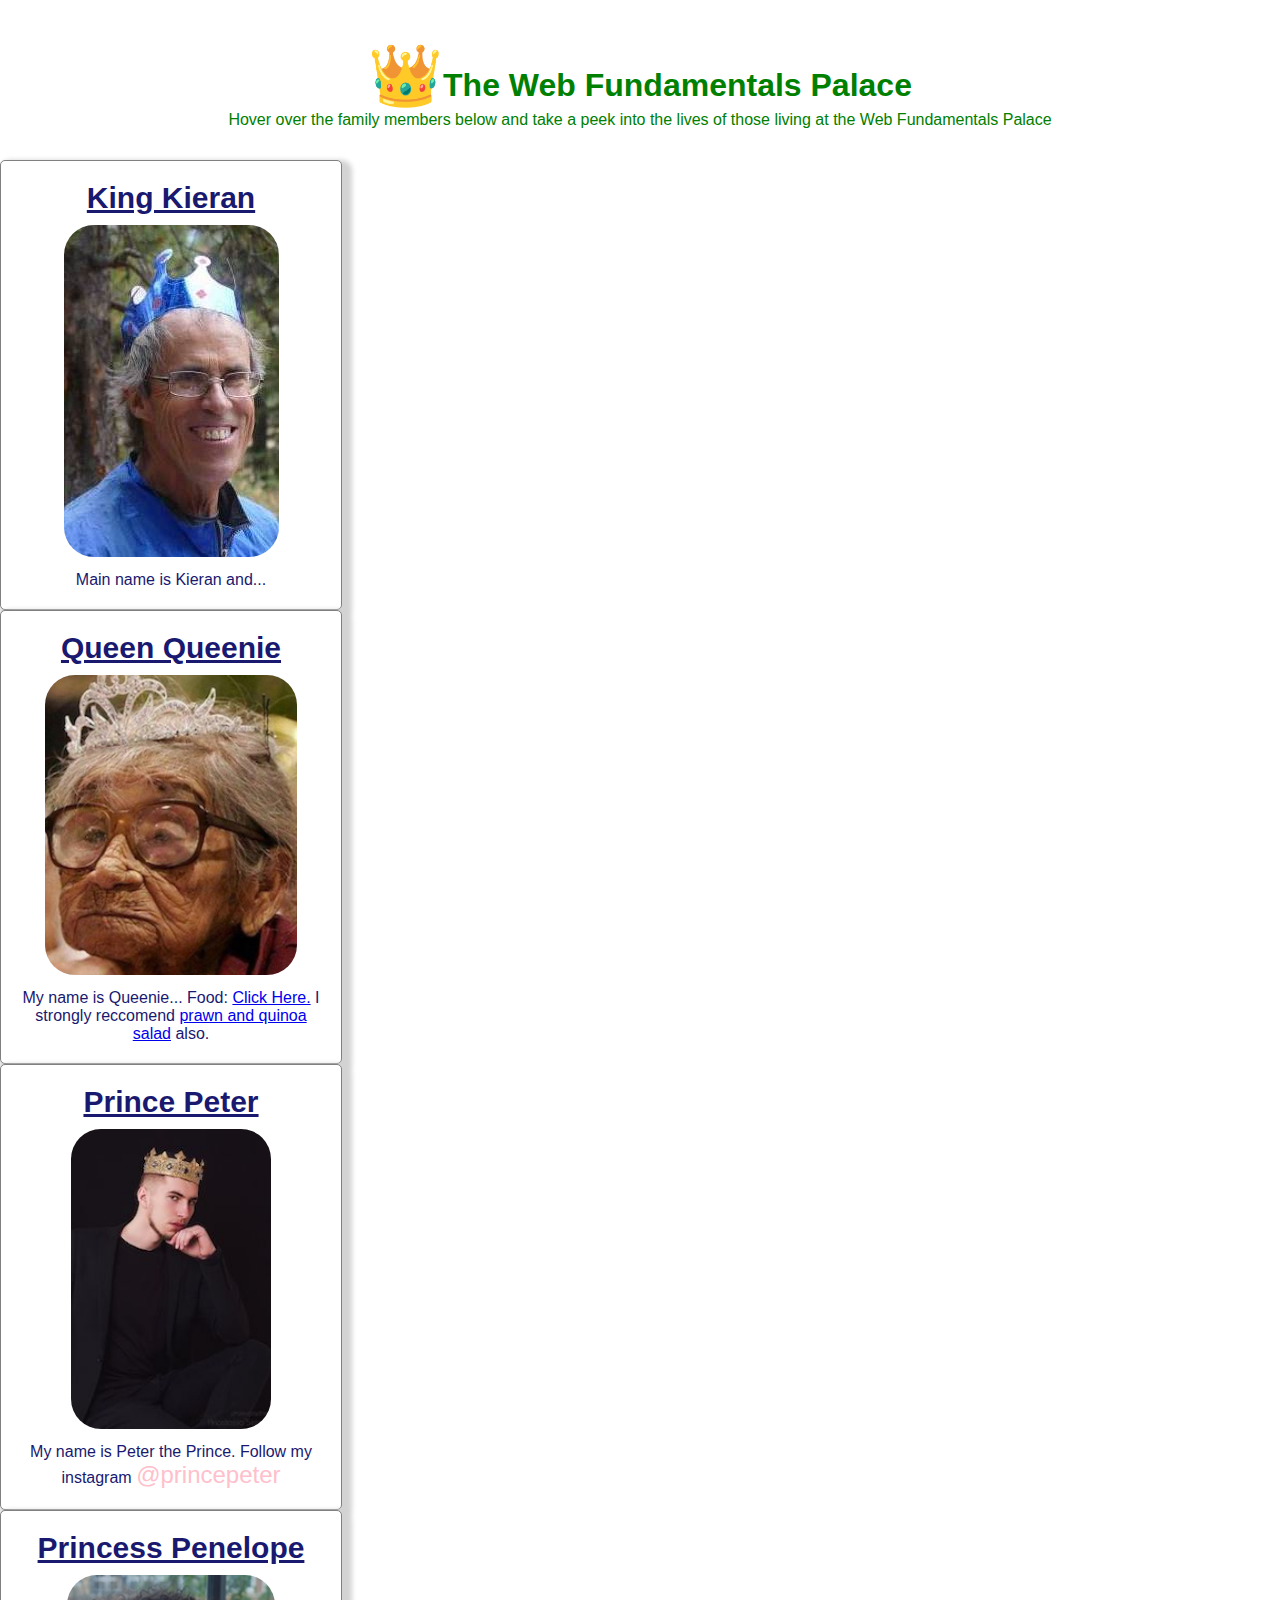
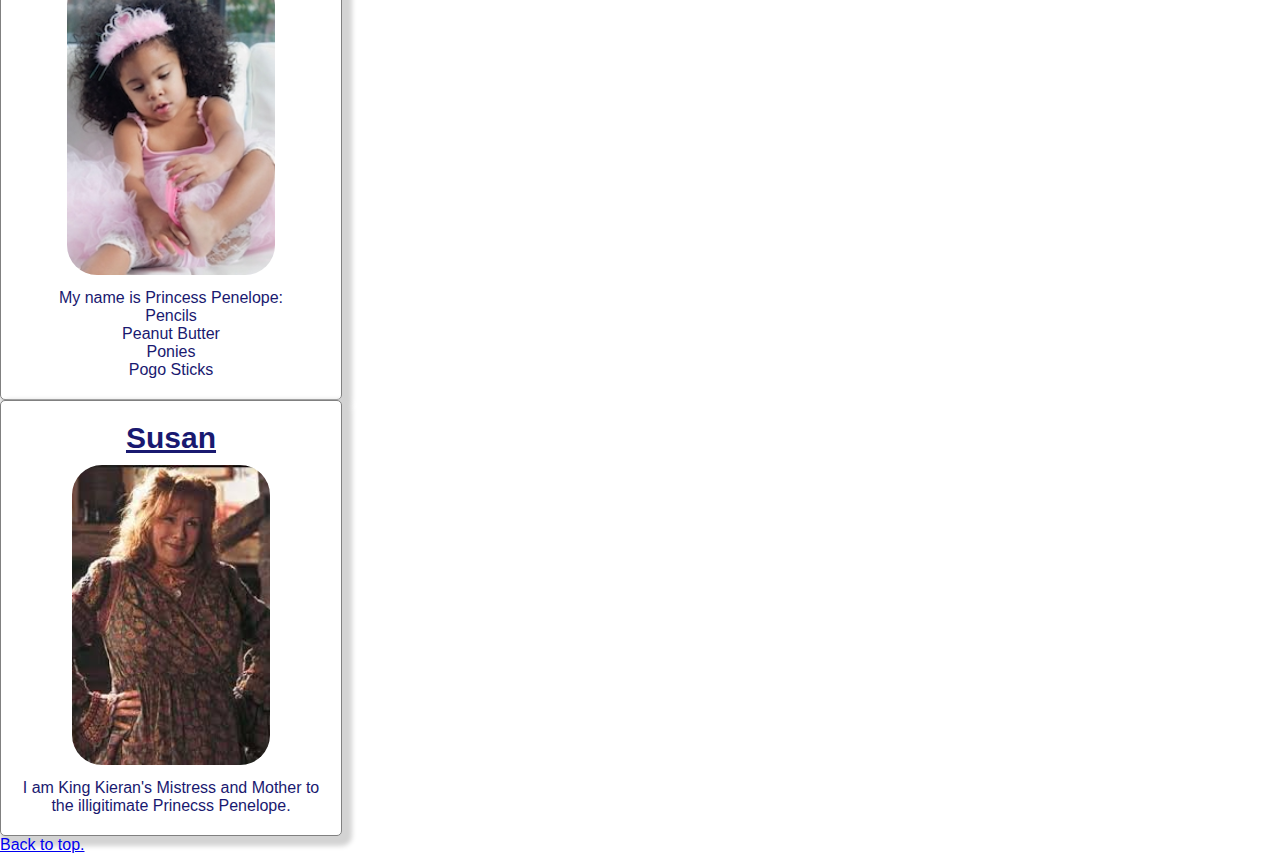
<file: 02-web/family-tree/index.html>
<!DOCTYPE html>
<html lang="en">
  <head>
    <meta charset="UTF-8" />
    <meta http-equiv="X-UA-Compatible" content="IE=edge" />
    <meta name="viewport" content="width=device-width, initial-scale=1.0" />
    <title>Web Fundamentals Palace</title>
    <link rel="stylesheet" href="styles.css" />
  </head>
  <body>
    <header>
      <h1 id="top">The Web Fundamentals Palace</h1>
      <p>
        Hover over the family members below and take a peek into the lives of
        those living at the Web Fundamentals Palace
      </p>
    </header>

    <main>
      <div class="card">
        <h2>King Kieran</h2>
        <img src="./images/king.jpg" alt="King Kieran" />
        <p>Main name is Kieran and...</p>
      </div>

      <div class="card">
        <h3>Queen Queenie</h3>
        <img src="./images/queen.jpg" alt="Queen Queenie" />
        <p>
          My name is Queenie... Food:
          <a href="www.bbc.co.uk/food">Click Here.</a> I strongly reccomend
          <a
            href="https://www.bbcgoodfood.com/recipes/asian-prawn-quinoa-salad"
            target="_blank"
            >prawn and quinoa salad</a
          >
          also.
        </p>
      </div>

      <div class="card">
        <h4 id="peter">Prince Peter</h4>
        <img src="./images/prince-peter.jpg" alt="Prince Peter" />
        <p>
          My name is Peter the Prince. Follow my instagram
          <span>@princepeter</span>
        </p>
      </div>

      <div class="card">
        <h5>Princess Penelope</h5>
        <img src="./images/princess-penelope.jpg" alt="Princess Penelope" />
        <p>My name is Princess Penelope:</p>
        <ul id="p-ul">
          <li>Pencils</li>
          <li>Peanut Butter</li>
          <li>Ponies</li>
          <li>Pogo Sticks</li>
        </ul>
      </div>

      <div class="card">
        <h6>Susan</h6>
        <img src="./images/susan.jpg" alt="Susan" />
        <p>
          I am King Kieran's Mistress and Mother to the illigitimate Prinecss
          Penelope.
        </p>
      </div>
    </main>

    <footer>
      <a href="#top">Back to top.</a>
    </footer>
  </body>
</html>
</file>
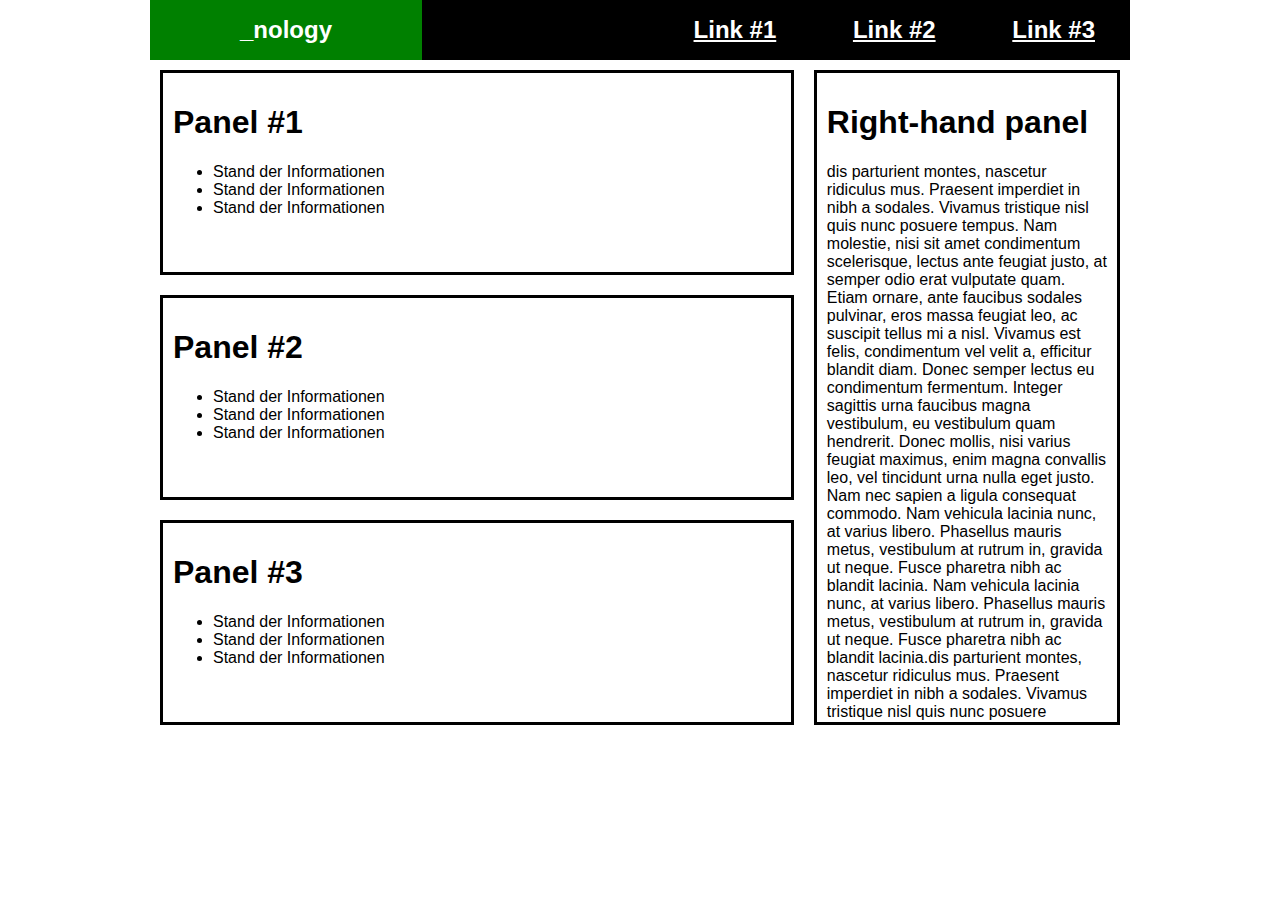
<file: 02-web/flexbox-challenge/index.html>
<!DOCTYPE html>
<html lang="en">
  <head>
    <meta charset="UTF-8" />
    <meta http-equiv="X-UA-Compatible" content="IE=edge" />
    <meta name="viewport" content="width=device-width, initial-scale=1.0" />
    <title>Document</title>
    <link rel="stylesheet" href="styles.css" />
  </head>
  <body>
    <header>
      <div id="logo"><p>_nology</p></div>
      <div id="links">
        <a href="www.google.com">Link #1</a>
        <a href="www.google.com">Link #2</a>
        <a href="www.google.com">Link #3</a>
      </div>
    </header>

    <main>
      <div id="left">
        <div class="panel">
          <h1>Panel #1</h1>
          <ul>
            <li>Stand der Informationen</li>
            <li>Stand der Informationen</li>
            <li>Stand der Informationen</li>
          </ul>
        </div>
        <div class="panel">
          <h1>Panel #2</h1>
          <ul>
            <li>Stand der Informationen</li>
            <li>Stand der Informationen</li>
            <li>Stand der Informationen</li>
          </ul>
        </div>
        <div class="panel">
          <h1>Panel #3</h1>
          <ul>
            <li>Stand der Informationen</li>
            <li>Stand der Informationen</li>
            <li>Stand der Informationen</li>
          </ul>
        </div>
      </div>
      <div id="right">
        <h1>Right-hand panel</h1>
        <p>
          dis parturient montes, nascetur ridiculus mus. Praesent imperdiet in
          nibh a sodales. Vivamus tristique nisl quis nunc posuere tempus. Nam
          molestie, nisi sit amet condimentum scelerisque, lectus ante feugiat
          justo, at semper odio erat vulputate quam. Etiam ornare, ante faucibus
          sodales pulvinar, eros massa feugiat leo, ac suscipit tellus mi a
          nisl. Vivamus est felis, condimentum vel velit a, efficitur blandit
          diam. Donec semper lectus eu condimentum fermentum. Integer sagittis
          urna faucibus magna vestibulum, eu vestibulum quam hendrerit. Donec
          mollis, nisi varius feugiat maximus, enim magna convallis leo, vel
          tincidunt urna nulla eget justo. Nam nec sapien a ligula consequat
          commodo. Nam vehicula lacinia nunc, at varius libero. Phasellus mauris
          metus, vestibulum at rutrum in, gravida ut neque. Fusce pharetra nibh
          ac blandit lacinia. Nam vehicula lacinia nunc, at varius libero.
          Phasellus mauris metus, vestibulum at rutrum in, gravida ut neque.
          Fusce pharetra nibh ac blandit lacinia.dis parturient montes, nascetur
          ridiculus mus. Praesent imperdiet in nibh a sodales. Vivamus tristique
          nisl quis nunc posuere tempus. Nam molestie, nisi sit amet condimentum
          scelerisque, lectus ante feugiat justo, at semper odio erat vulputate
          quam. Etiam ornare, ante faucibus sodales pulvinar, eros massa feugiat
          leo, ac suscipit tellus mi a nisl. Vivamus est felis, condimentum vel
          velit a, efficitur blandit diam. Donec semper lectus eu condimentum
          fermentum. Integer sagittis urna faucibus magna vestibulum, eu
          vestibulum quam hendrerit. Donec mollis, nisi varius feugiat maximus,
          enim magna convallis leo, vel tincidunt urna nulla eget justo. Nam nec
          sapien a ligula consequat commodo. Nam vehicula lacinia nunc, at
          varius libero. Phasellus mauris metus, vestibulum at rutrum in,
          gravida ut neque. Fusce pharetra nibh ac blandit lacinia. Nam vehicula
          lacinia nunc, at varius libero. Phasellus mauris metus, vestibulum at
          rutrum in, gravida ut neque. Fusce pharetra nibh ac blandit
          lacinia.dis parturient montes, nascetur ridiculus mus. Praesent
          imperdiet in nibh a sodales. Vivamus tristique nisl quis nunc posuere
          tempus. Nam molestie, nisi sit amet condimentum scelerisque, lectus
          ante feugiat justo, at semper odio erat vulputate quam. Etiam ornare,
          ante faucibus sodales pulvinar, eros massa feugiat leo, ac suscipit
          tellus mi a nisl. Vivamus est felis, condimentum vel velit a,
          efficitur blandit diam. Donec semper lectus eu condimentum fermentum.
          Integer sagittis urna faucibus magna vestibulum, eu vestibulum quam
          hendrerit. Donec mollis, nisi varius feugiat maximus, enim magna
          convallis leo, vel tincidunt urna nulla eget justo. Nam nec sapien a
          ligula consequat commodo. Nam vehicula lacinia nunc, at varius libero.
          Phasellus mauris metus, vestibulum at rutrum in, gravida ut neque.
          Fusce pharetra nibh ac blandit lacinia. Nam vehicula lacinia nunc, at
          varius libero. Phasellus mauris metus, vestibulum at rutrum in,
          gravida ut neque. Fusce pharetra nibh ac blandit lacinia.dis
          parturient montes, nascetur ridiculus mus. Praesent imperdiet in nibh
          a sodales. Vivamus tristique nisl quis nunc posuere tempus. Nam
          molestie, nisi sit amet condimentum scelerisque, lectus ante feugiat
          justo, at semper odio erat vulputate quam. Etiam ornare, ante faucibus
          sodales pulvinar, eros massa feugiat leo, ac suscipit tellus mi a
          nisl. Vivamus est felis, condimentum vel velit a, efficitur blandit
          diam. Donec semper lectus eu condimentum fermentum. Integer sagittis
          urna faucibus magna vestibulum, eu vestibulum quam hendrerit. Donec
          mollis, nisi varius feugiat maximus, enim magna convallis leo, vel
          tincidunt urna nulla eget justo. Nam nec sapien a ligula consequat
          commodo. Nam vehicula lacinia nunc, at varius libero. Phasellus mauris
          metus, vestibulum at rutrum in, gravida ut neque. Fusce pharetra nibh
          ac blandit lacinia. Nam vehicula lacinia nunc, at varius libero.
          Phasellus mauris metus, vestibulum at rutrum in, gravida ut neque.
          Fusce pharetra nibh ac blandit lacinia.
        </p>
      </div>
    </main>
  </body>
</html>
</file>
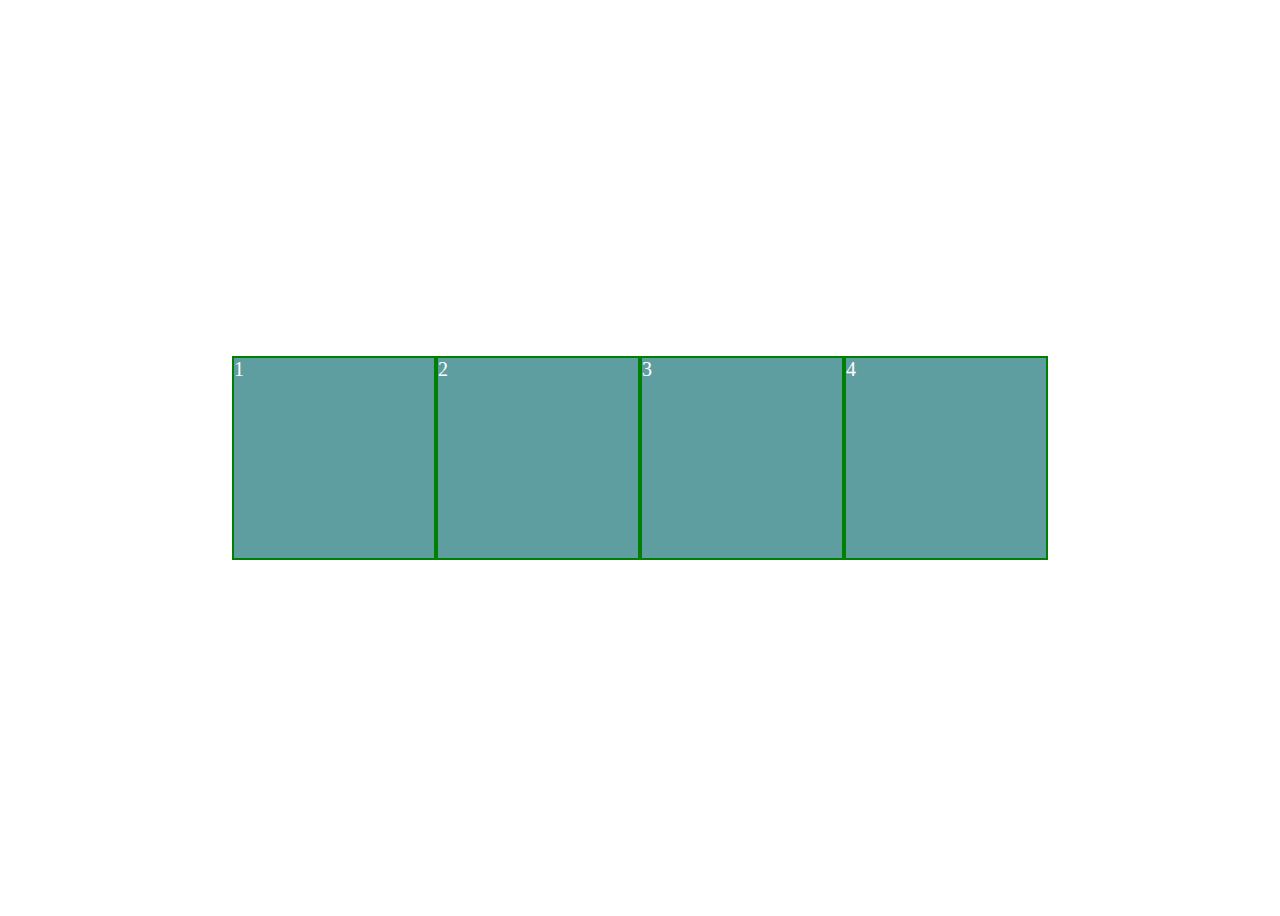
<file: 02-web/flexbox-starter-code/index.html>
<!DOCTYPE html>
<html lang="en">
<head>
  <meta charset="UTF-8">
  <meta name="viewport" content="width=device-width, initial-scale=1.0">
  <title>Flexbox Sandbox</title>
  <link rel="stylesheet" href="styles.css">
</head>
<body>
  <main class="flex-container">
    <div>1</div>
    <div>2</div>
    <div>3</div>
    <div>4</div>
    <!-- <div>5</div>
    <div>6</div>
    <div>7</div>
    <div>8</div>
    <div>9</div>
    <div>10</div> -->
  </main>
</body>
</html>
</file>
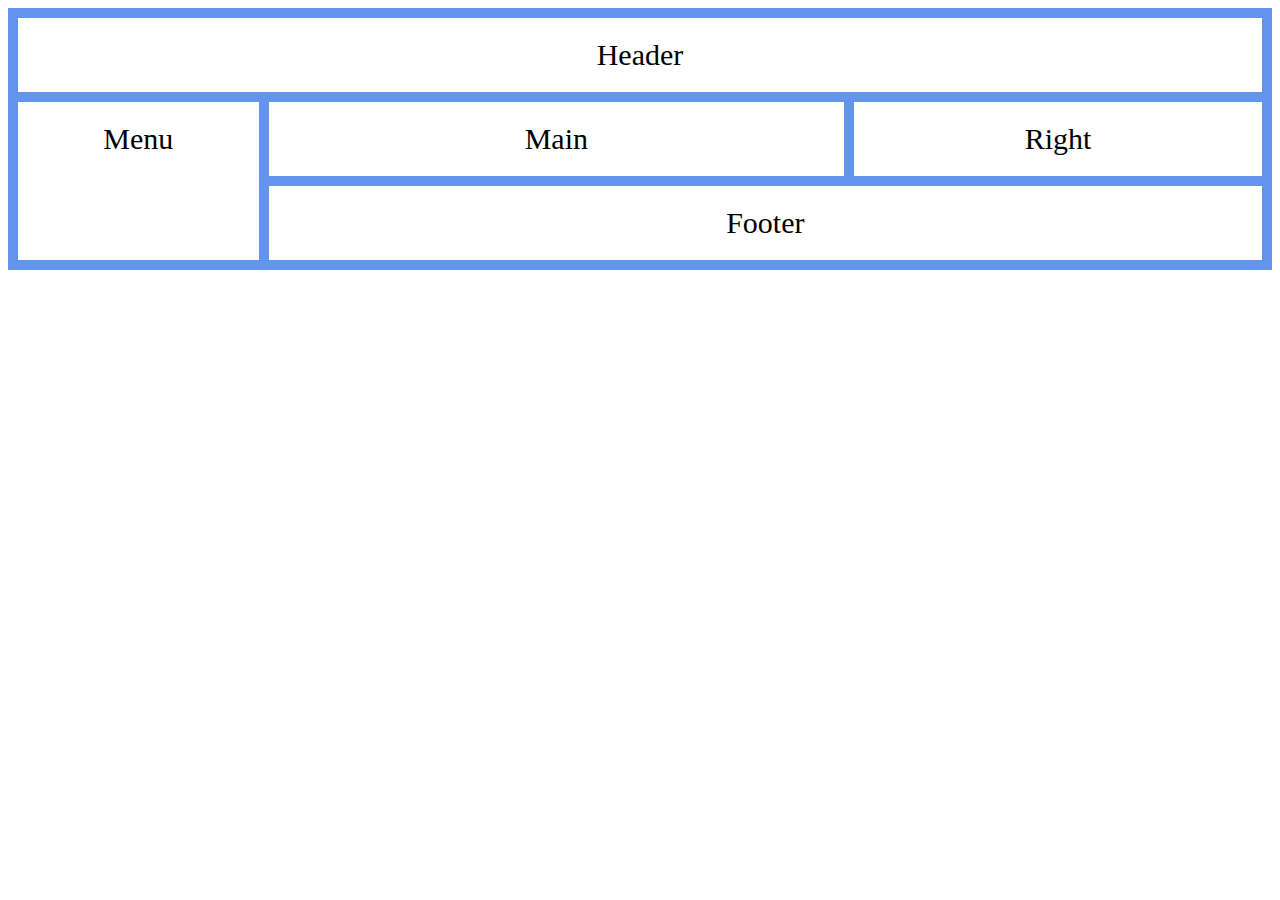
<file: 02-web/grid/index.html>
<!DOCTYPE html>
<html lang="en">
  <head>
    <meta charset="UTF-8" />
    <meta http-equiv="X-UA-Compatible" content="IE=edge" />
    <meta name="viewport" content="width=device-width, initial-scale=1.0" />
    <title>Document</title>
    <link rel="stylesheet" href="styles.css" />
  </head>
  <body>
    <div class="grid-container">
      <header>Header</header>
      <nav>Menu</nav>
      <main>Main</main>
      <aside>Right</aside>
      <footer>Footer</footer>
    </div>
  </body>
</html>
</file>
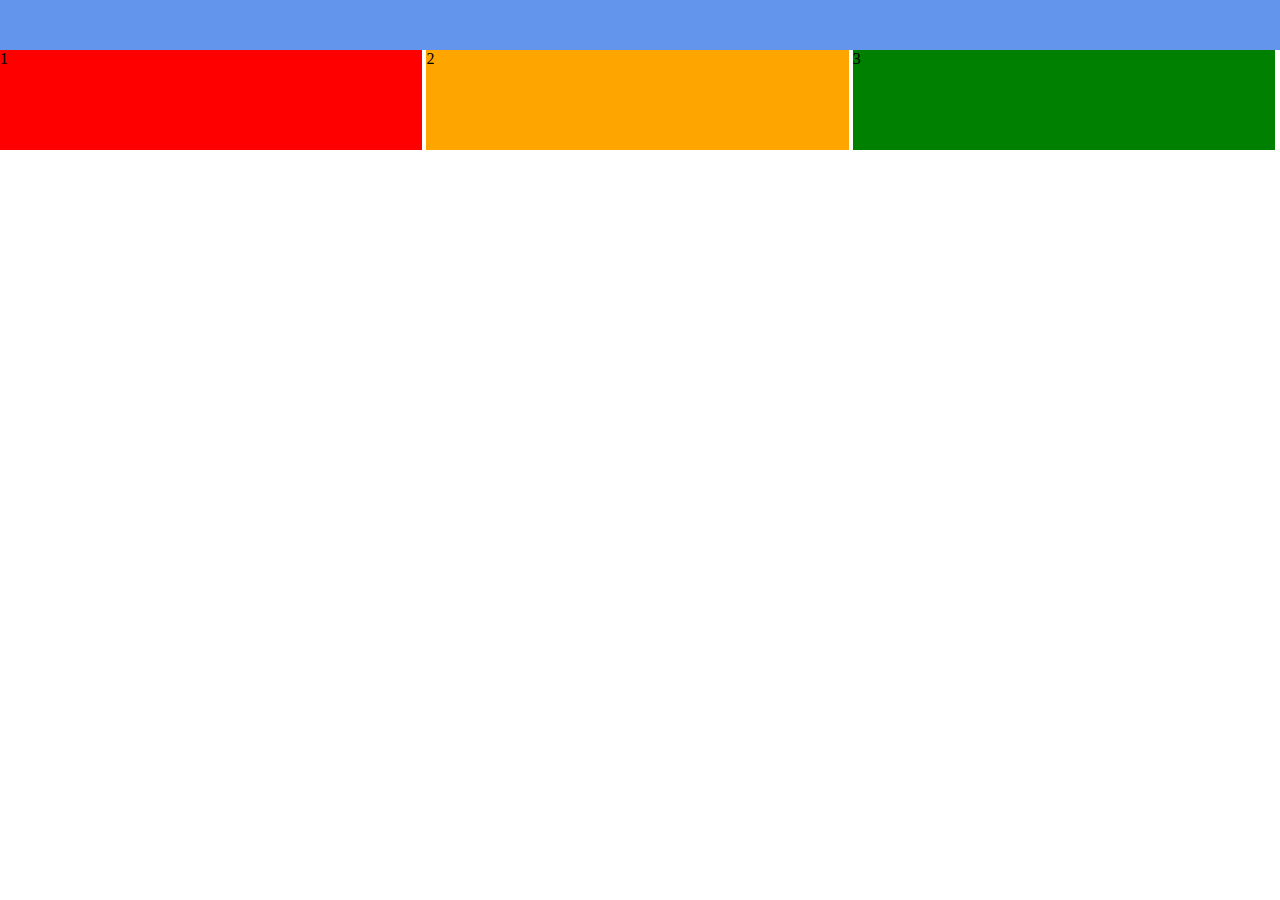
<file: sandbox/css-grid-sandbox/index.html>
<!DOCTYPE html>
<html lang="en">
  <head>
    <meta charset="UTF-8" />
    <meta http-equiv="X-UA-Compatible" content="IE=edge" />
    <meta name="viewport" content="width=device-width, initial-scale=1.0" />
    <title>Sandbox</title>
    <link rel="stylesheet" href="styles.css" />
  </head>
  <body>
    <nav></nav>
    <section>
      <div>1</div>
      <div>2</div>
      <div>3</div>
    </section>
  </body>
</html>
</file>
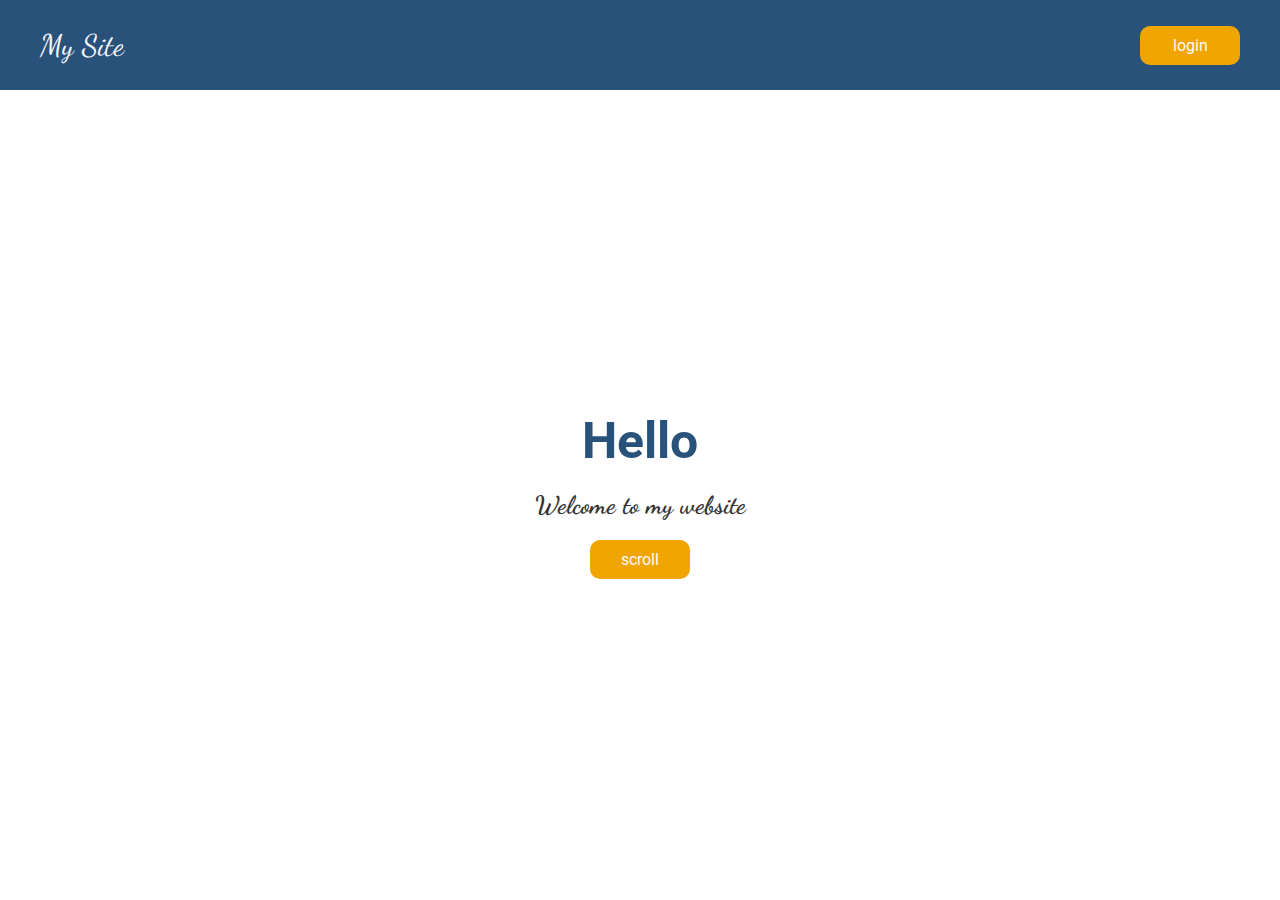
<file: sandbox/sass-bem/index.html>
<!DOCTYPE html>
<html lang="en">
  <head>
    <meta charset="UTF-8" />
    <meta http-equiv="X-UA-Compatible" content="IE=edge" />
    <meta name="viewport" content="width=device-width, initial-scale=1.0" />
    <title>Sass and BEM learning</title>
    <link rel="stylesheet" href="main.css" />
  </head>
  <body>
    <nav>
      <a href="#" class="logo">My Site</a>
      <a href="#" class="button">login</a>
    </nav>
    <header>
      <div>
        <h1>Hello</h1>
        <h2>Welcome to my website</h2>
        <a href="#" class="button">scroll</a>
      </div>
    </header>
  </body>
</html>
</file>
<file: 02-web/family-tree/styles.css>
* {
  margin: 0;
  padding: 0;
  font-family: sans-serif;
  /* sans-serif is more modern looking */
}

*::selection {
  color: pink;
  background-color: black;
}

*:hover {
  color: green;
}
img:hover {
  filter: invert(1);
}
.card:hover {
  background-color: grey;
}

body {
  background-color: white;
  max-width: 1400px;
  margin: auto;
}

header {
  text-align: center;
  height: 80px;
  padding: 40px;
  color: rgb(94, 92, 89);
}

.card {
  width: 300px;
  height: auto;
  border: 1px solid grey;
  border-radius: 5px;
  text-align: center;
  padding: 20px;
  background-color: white;
  color: midnightblue;
  box-shadow: 5px 5px 5px 5px lightgray;
  transition: 0.3s;
}

li:hover {
  color: blueviolet;
}

.card img {
  margin: 10px;
  min-height: 300px;
  border-radius: 30px;
}

h2,
h3,
h4,
h5,
h6 {
  text-decoration: underline;
  font-size: 30px;
}

#p-ul {
  list-style-type: none;
}

span {
  font-size: 1.5em;
  color: pink;
}

h1::before {
  content: "👑";
  color: red;
  font-size: 60px;
}
</file>
<file: 02-web/flexbox-challenge/styles.css>
* {
  font-family: sans-serif;
}

#right {
  overflow-y: auto;
}

body {
  max-width: 980px;
  margin: auto;
}

header {
  display: flex;
  justify-content: space-between;
  font-size: x-large;
  align-items: center;
  background-color: black;
  color: white;
  font-weight: bold;
}

#links > a {
  height: 60px;
  color: white;
  padding-left: 35px;
  padding-right: 35px;
}

#links > a:hover {
  color: pink;
  background-color: brown;
}

#logo > p {
  margin: 0;
  padding-left: 90px;
  padding-right: 90px;
}

#logo {
  background-color: green;
  height: 60px;
  display: flex;
  justify-content: center;
  align-items: center;
}

main {
  display: flex;
  max-height: 75vh;
}

#left {
  width: 70%;
  display: flex;
  flex-direction: column;
}

#right {
  width: 30%;
  margin: 10px;
  border: solid;
  padding: 10px;
}

.panel {
  border: solid;
  padding: 10px;
  margin: 10px;
  flex: auto;
}
</file>
<file: 02-web/flexbox-starter-code/styles.css>
div {
  width: 200px;
  height: 200px;
  background-color: cadetblue;
  border: green solid 2px;
  color: white;
  font-size: 20px;
}

.flex-container {
  display: flex;
  height: 100vh;
  justify-content: center;
  align-items: center;
}

/* 
flex-direction: row;


row | row-reverse | column | column-reverse; */

/* 
flex-wrap: wrap-reverse;

nowrap | wrap | wrap-reverse; */
</file>
<file: 02-web/grid/styles.css>
header {
grid-area: header;
}
nav {
grid-area: menu;
}
main {
grid-area: main;
}
aside {
grid-area: right;
}
footer {
grid-area: footer;
}

.grid-container {
display: grid;
grid-template-areas:
"header header header header header header"
"menu main main main right right"
"menu footer footer footer footer footer";
grid-gap: 10px;
background-color: cornflowerblue;
padding: 10px;
}
.grid-container > * {
background-color: white;
text-align: center;
padding: 20px 0;
font-size: 30px;
}
</file>
<file: sandbox/css-grid-sandbox/styles.css>
* {
  margin: 0;
  padding: 0;
  box-sizing: border-box;
}

nav {
  width: 100%;
  height: 50px;
  background-color: cornflowerblue;
}

section {
  width: 100%;
}
section div {
  width: 33%;
  height: 100px;
  display: inline-block;
}
section div:nth-child(1) {
  background-color: red;
}
section div:nth-child(2) {
  background-color: orange;
}
section div:nth-child(3) {
  background-color: green;
}

@media screen and (max-width: 768px) {
  section div {
    width: 100%;
  }
}
</file>
<file: sandbox/sass-bem/main.css>
@import url("https://fonts.googleapis.com/css2?family=Dancing+Script&family=Roboto&display=swap");
* {
  margin: 0;
  padding: 0;
  box-sizing: border-box;
  font-family: "Roboto", sans-serif;
  color: #333333;
}

a:link,
a:visited {
  text-decoration: none;
}

nav {
  height: 10vh;
  background-color: #28527a;
  padding: 0 40px;
  display: flex;
  justify-content: space-between;
  align-items: center;
}

.logo {
  font-family: "Dancing Script", cursive;
  color: #fafafa;
  font-size: 30px;
}

.button {
  display: block;
  width: 100px;
  background-color: #f0a500;
  text-align: center;
  padding: 10px 20px;
  border-radius: 10px;
  color: #fafafa;
}

div {
  text-align: center;
}
div h1 {
  color: #28527a;
  font-size: 50px;
}
div h2 {
  font-family: "Dancing Script", cursive;
  font-size: 25px;
  margin: 20px 0;
}
div a {
  margin: 0 auto;
}

header {
  height: 90vh;
  display: flex;
  justify-content: center;
  align-items: center;
}
</file>
